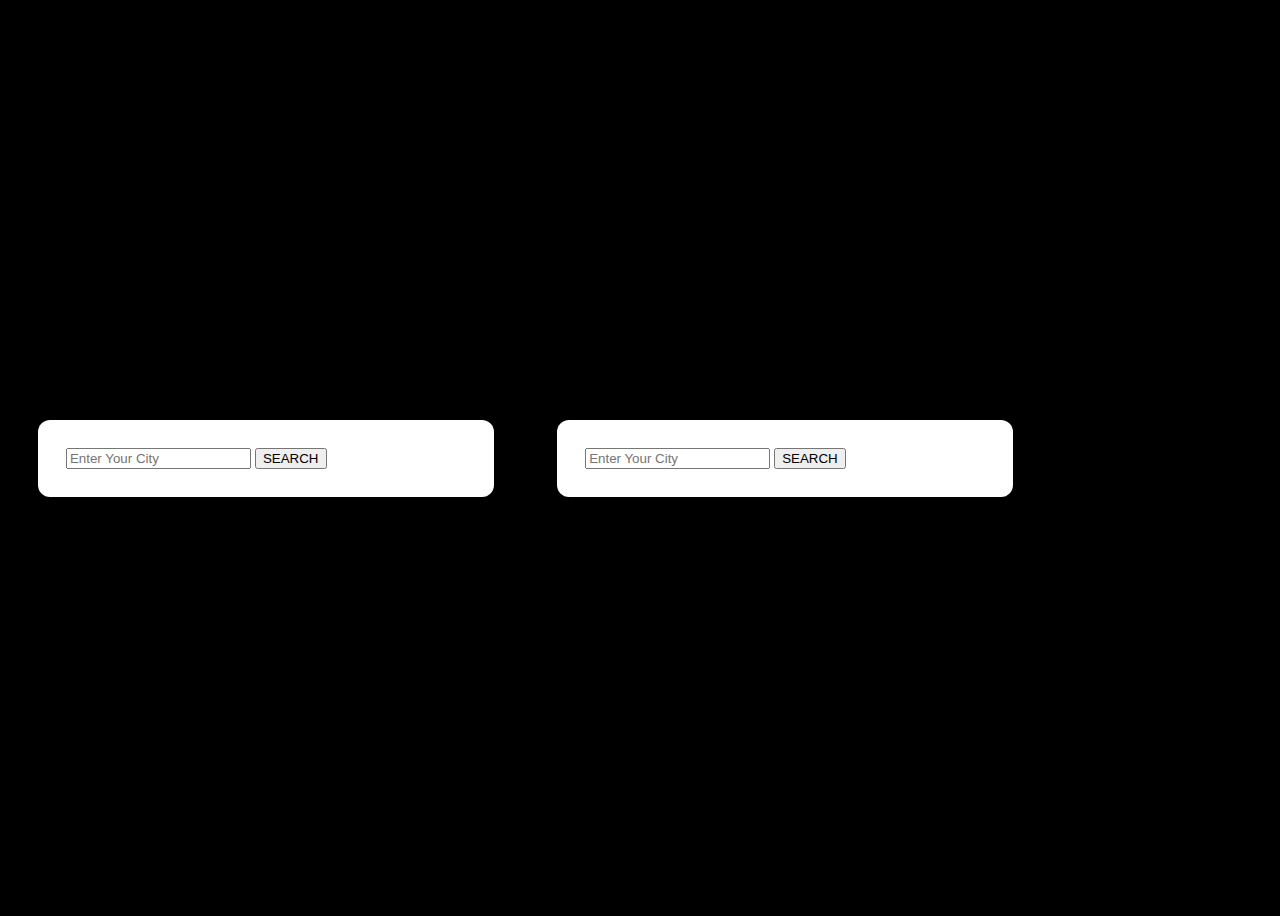
<file: index.html>
<!DOCTYPE html>
<html lang="en">

<head>
    <meta charset="UTF-8">
    <meta name="viewport" content="width=device-width, initial-scale=1.0">
    <title>WEATHER APP</title>
    <link rel="stylesheet" href="./weather.css" />
</head>

<body>
    <div class="container">
        <div class="card">
            <div class="card-body">
                <div class="header">
                    <div class="search-box">
                        <input type="text" placeholder="Enter Your City" class="input-box">
                        <button type="button" id="searchBtn">SEARCH</button>
                    </div>
                </div>
                <div class="location-not-found">
                    <h1>Sorry, Location not found !!!</h1>
                    <img src="./assets/404.png" alt="404 error">
                </div>
                <div class="weather-body">
                    <img src="./assets/cloud.png" alt="weather" class="weather-img">
                </div>
                <div class="weather-box">
                    <p class="temperature">0<sup>°C</sup></p>
                </div>
                <div class="weather-box">
                    <p class="description">Rain Cloud</p>
                </div>
                <div class="weather-details">
                    <div class="humidity">
                        <div class="text">
                            <p>Humidity: <span id="humidity">45%</span></p>
                        </div>
                    </div>
                    <div class="winds">
                        <div class="text">
                            <p>Winds: <span id="winds">45km/h</span></p>
                        </div>
                    </div>
                </div>
            </div>
        </div>
    </div>
    <script src="assets/weathe.js"></script>
</body>

=======
<!DOCTYPE html>
<html lang="en">

<head>
    <meta charset="UTF-8">
    <meta name="viewport" content="width=device-width, initial-scale=1.0">
    <title>WEATHER APP</title>
    <link rel="stylesheet" href="./weather.css" />
</head>

<body>
    <div class="container">
        <div class="card">
            <div class="card-body">
                <div class="header">
                    <div class="search-box">
                        <input type="text" placeholder="Enter Your City" class="input-box">
                        <button type="button" id="searchBtn">SEARCH</button>
                    </div>
                </div>
                <div class="location-not-found">
                    <h1>Sorry, Location not found !!!</h1>
                    <img src="./assets/404.png" alt="404 error">
                </div>
                <div class="weather-body">
                    <img src="./assets/cloud.png" alt="weather" class="weather-img">
                </div>
                <div class="weather-box">
                    <p class="temperature">0<sup>°C</sup></p>
                </div>
                <div class="weather-box">
                    <p class="description">Rain Cloud</p>
                </div>
                <div class="weather-details">
                    <div class="humidity">
                        <div class="text">
                            <p>Humidity: <span id="humidity">45%</span></p>
                        </div>
                    </div>
                    <div class="winds">
                        <div class="text">
                            <p>Winds: <span id="winds">45km/h</span></p>
                        </div>
                    </div>
                </div>
            </div>
        </div>
    </div>
    <script src="assets/weathe.js"></script>
</body>

>>>>>>> 8367930 (Initial commit)
</html>
</file>
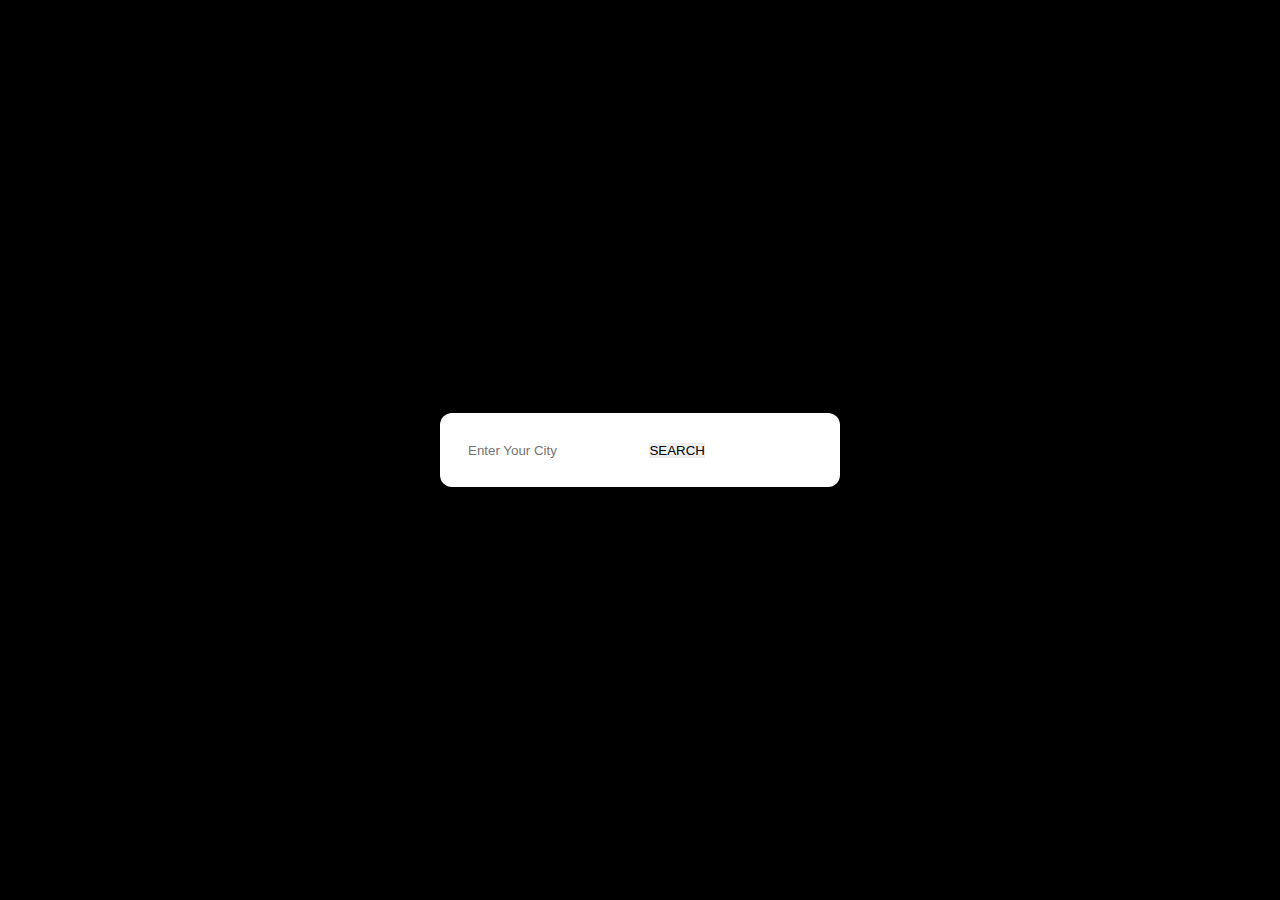
<file: New folder/weather.html>
<!DOCTYPE html>
<html lang="en">

<head>
    <meta charset="UTF-8">
    <meta name="viewport" content="width=device-width, initial-scale=1.0">
    <title>WEATHER APP</title>
    <link rel="stylesheet" href="./weather.css" />
</head>

<body>
    <div class="container">
        <div class="card">
            <div class="card-body">
                <div class="header">
                    <div class="search-box">
                        <input type="text" placeholder="Enter Your City" class="input-box">
                        <button type="button" id="searchBtn">SEARCH</button>
                    </div>
                </div>
                <div class="location-not-found">
                    <h1>Sorry, Location not found !!!</h1>
                    <img src="./assets/404.png" alt="404 error">
                </div>
                <div class="weather-body">
                    <img src="./assets/cloud.png" alt="weather" class="weather-img">
                </div>
                <div class="weather-box">
                    <p class="temperature">0<sup>°C</sup></p>
                </div>
                <div class="weather-box">
                    <p class="description">Rain Cloud</p>
                </div>
                <div class="weather-details">
                    <div class="humidity">
                        <div class="text">
                            <p>Humidity: <span id="humidity">45%</span></p>
                        </div>
                    </div>
                    <div class="winds">
                        <div class="text">
                            <p>Winds: <span id="winds">45km/h</span></p>
                        </div>
                    </div>
                </div>
            </div>
        </div>
    </div>
    <script src="assets/weathe.js"></script>
</body>

</html>
</file>
<file: weather.css>
<<<<<<< HEAD
*{
    margin: 0;
    padding: 0;
    box-sizing: border-box;
    border: none;
    outline: none;
    font-family: sans-serif;
}

body{
    min-height: 100vh;
    display: flex;
    justify-content: center;
    align-items: center;
    background-color: #000;
}

.container{
    width: 400px;
    height: min-content;
    background-color: #fff;
    border-radius: 12px;
    padding: 28px;
}
.weather-img{
    width: 20%;
}
.location-not-found{
    display: none;
    font-size: x-small;
    margin-top: 2rem;
    justify-content: space-between;
}

.location-not-found img{
    width: 50%;
}
.h1{

}
.weather-body{
    display: none;
    justify-content: center;
    margin-top: 1.5rem;
}
.weather-details{
    display: none;
    width: 100%;
    justify-content: space-between;
    margin-top: 1.5rem;
}
.weather-box{
    justify-content: center;
    align-items: center;
    display: none;
    margin-top: 1.5rem;
}
=======
*{
    margin: 0;
    padding: 0;
    box-sizing: border-box;
    border: none;
    outline: none;
    font-family: sans-serif;
}

body{
    min-height: 100vh;
    display: flex;
    justify-content: center;
    align-items: center;
    background-color: #000;
}

.container{
    width: 400px;
    height: min-content;
    background-color: #fff;
    border-radius: 12px;
    padding: 28px;
}
.weather-img{
    width: 20%;
}
.location-not-found{
    display: none;
    font-size: x-small;
    margin-top: 2rem;
    justify-content: space-between;
}

.location-not-found img{
    width: 50%;
}
.h1{

}
.weather-body{
    display: none;
    justify-content: center;
    margin-top: 1.5rem;
}
.weather-details{
    display: none;
    width: 100%;
    justify-content: space-between;
    margin-top: 1.5rem;
}
.weather-box{
    justify-content: center;
    align-items: center;
    display: none;
    margin-top: 1.5rem;
}
>>>>>>> 8367930 (Initial commit)
</file>
<file: New folder/weather.css>
*{
    margin: 0;
    padding: 0;
    box-sizing: border-box;
    border: none;
    outline: none;
    font-family: sans-serif;
}

body{
    min-height: 100vh;
    display: flex;
    justify-content: center;
    align-items: center;
    background-color: #000;
}

.container{
    width: 400px;
    height: min-content;
    background-color: #fff;
    border-radius: 12px;
    padding: 28px;
}
.weather-img{
    width: 20%;
}
.location-not-found{
    display: none;
    font-size: x-small;
    margin-top: 2rem;
    justify-content: space-between;
}

.location-not-found img{
    width: 50%;
}
.h1{

}
.weather-body{
    display: none;
    justify-content: center;
    margin-top: 1.5rem;
}
.weather-details{
    display: none;
    width: 100%;
    justify-content: space-between;
    margin-top: 1.5rem;
}
.weather-box{
    justify-content: center;
    align-items: center;
    display: none;
    margin-top: 1.5rem;
}
</file>
